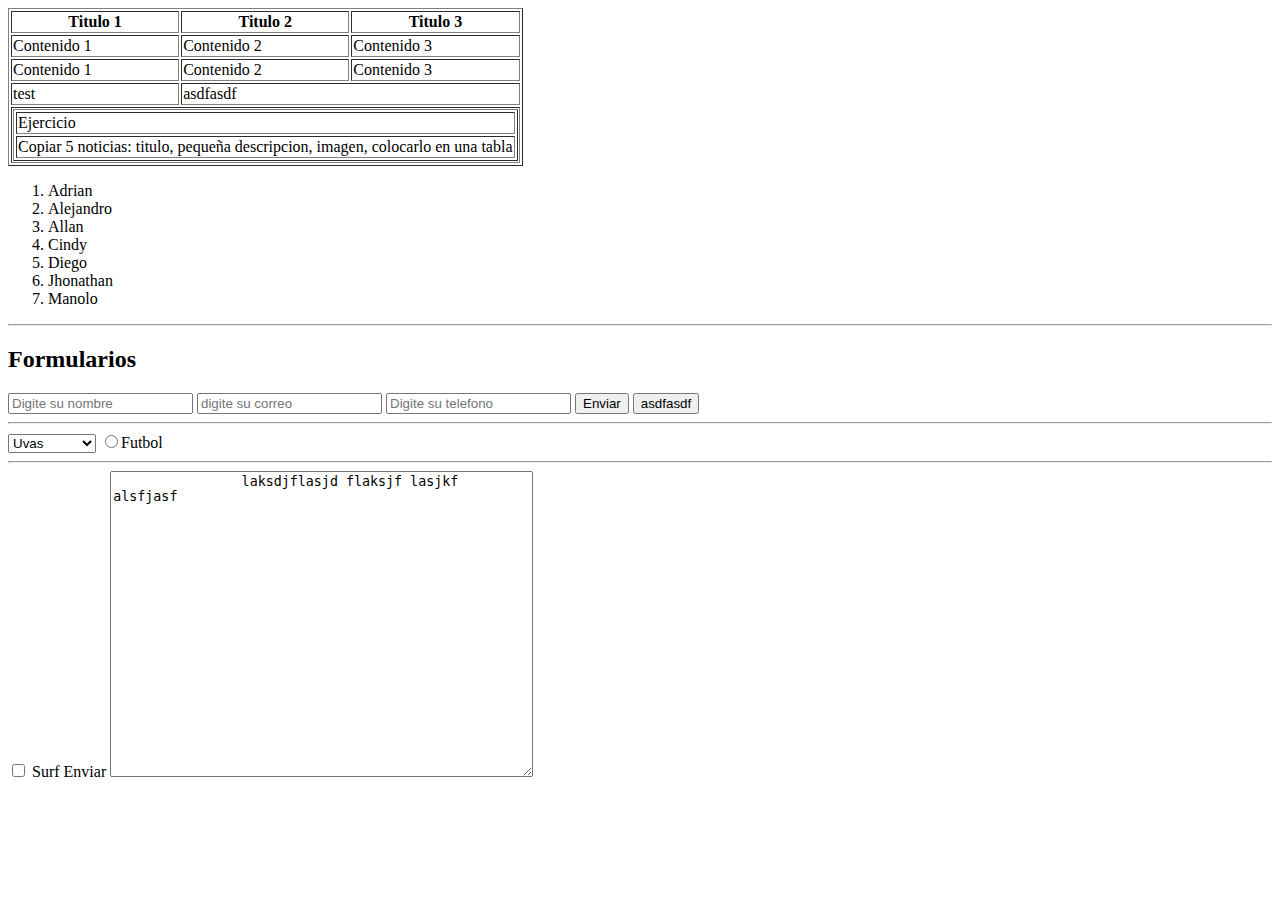
<file: index.html>
<html>
    <head>
        <title></title>
        <script>
            var numberRandom = Math.floor(Math.random() * 7) + 1;
          /*  * Este es un comentario
            */

            alert(numberRandom);

           function sendForm(){
               var secondName = document.getElementById('txtSecondName').value;
               console.log(secondName);
          
           }
           function getFruit(fruit){
                alert(fruit);
           }
        </script>
    </head>
    <body>
        <table border="1">
            <tr>
                <th>Titulo 1</th>
                <th>Titulo 2</th>
                <th>Titulo 3</th>
            </tr>
            <!--       
            <tr>
                <td>aaaaaaaaa 1</td>
                <td>ddd 2</td>
                <td>ejene</td>
            </tr>
             -->
            <tr>
                <td>Contenido 1</td>
                <td>Contenido 2</td>
                <td>Contenido 3</td>
            </tr>
            <tr>
                <td>Contenido 1</td>
                <td>Contenido 2</td>
                <td>Contenido 3</td>
            </tr>
            <tr>
                <td>test</td>
                <td colspan="2">
                    asdfasdf
                </td>
            </tr>
            <tr>
                <td colspan="3">
                    <table border="1" width="100%">
                        <thead>
                            <tr>
                            <td>Ejercicio</td>
                            </tr>
                        </thead>
                        <tbody>
                            <tr>
                                <td>Copiar 5 noticias: titulo, 
                                    pequeña descripcion, imagen, colocarlo en una tabla</td>
                            </tr>
                        </tbody>
                    </table>
                </td>
            </tr>

        </table>
        <ol>
            <li>Adrian</li>
            <li>Alejandro</li>
            <li>Allan</li>
            <li>Cindy </li>
            <li>Diego</li>
            <li>Jhonathan</li>
            <li>Manolo</li>
        </ol>
        <hr>
        <h2>Formularios</h2>
        <form>
            <input placeholder="Digite su nombre" type="text" name="txtSecondName" id="txtSecondName">
            <input placeholder="digite su correo" type="email" name="txtEmail"  id="txtEmail">
            <input placeholder="Digite su telefono" type="number" name="txtPhone" id="txtPhone" >
            <input type="button" value="Enviar">
            <input value="asdfasdf" type="submit" value="boton submit">
            <hr>
            <select id="selFruit" onchange="getFruit(this.value)">
                <option>Seleccione</option>
                <option selected="selected" value="1">Uvas</option>
                <option value="Manzana">Manzana</option>
            </select>
            <input type="radio" value="1">Futbol
            <hr>
            <input type="checkbox"> Surf
            <a onclick="sendForm()" >Enviar</a>

            <textarea cols="50" rows="20" maxlength="50">
                laksdjflasjd flaksjf lasjkf alsfjasf

            </textarea>

        </form>

    </body>

</html>
</file>
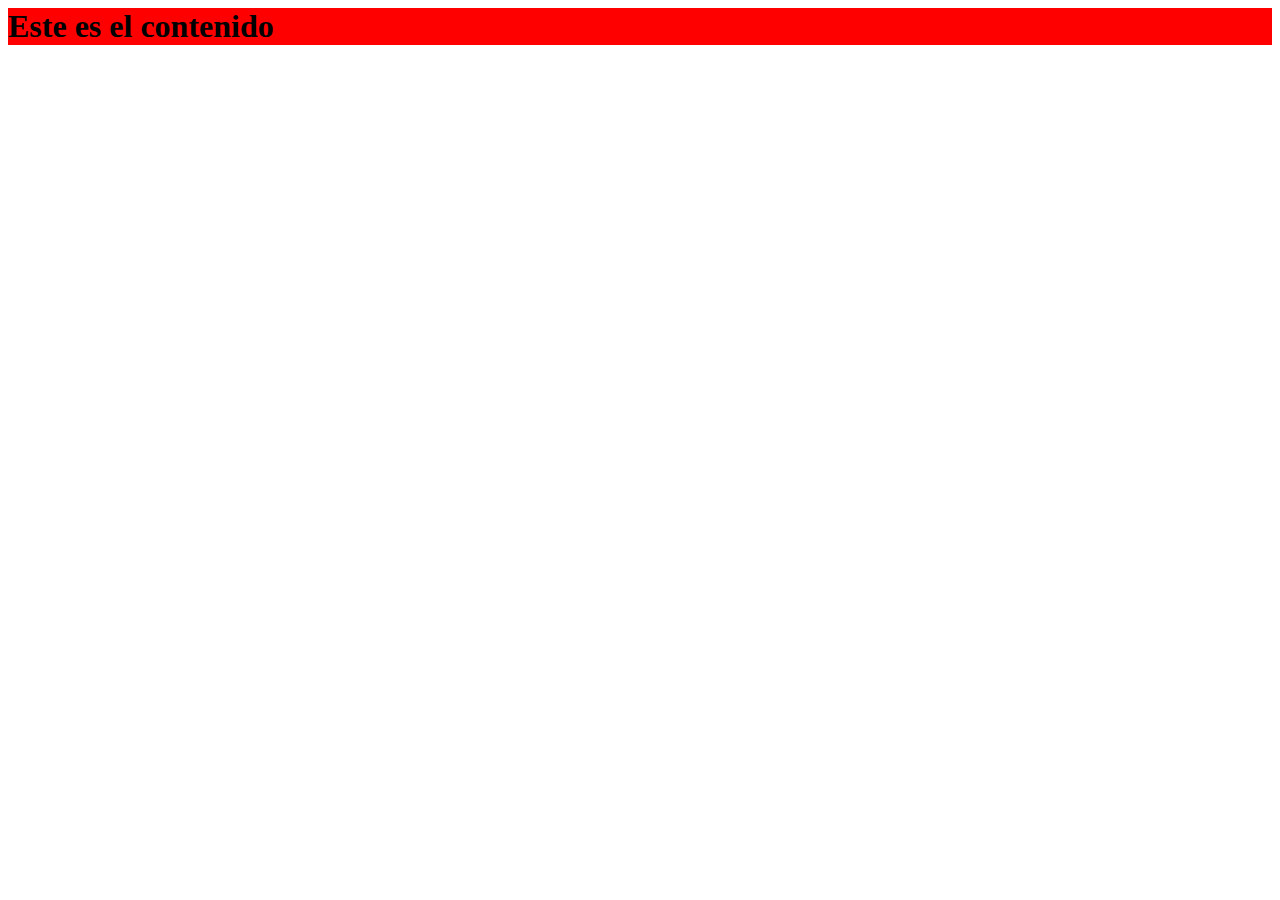
<file: 20201012.html>
<html>

    <head>
        <meta name="viewport" content="width=device-width, initial-scale=1.0">
        <link rel="stylesheet" href="css/20201012.css">
    </head>
   
<body>
<div id="divTest"><h1>Este es el contenido</h1></div>
</body>
</html>
</file>
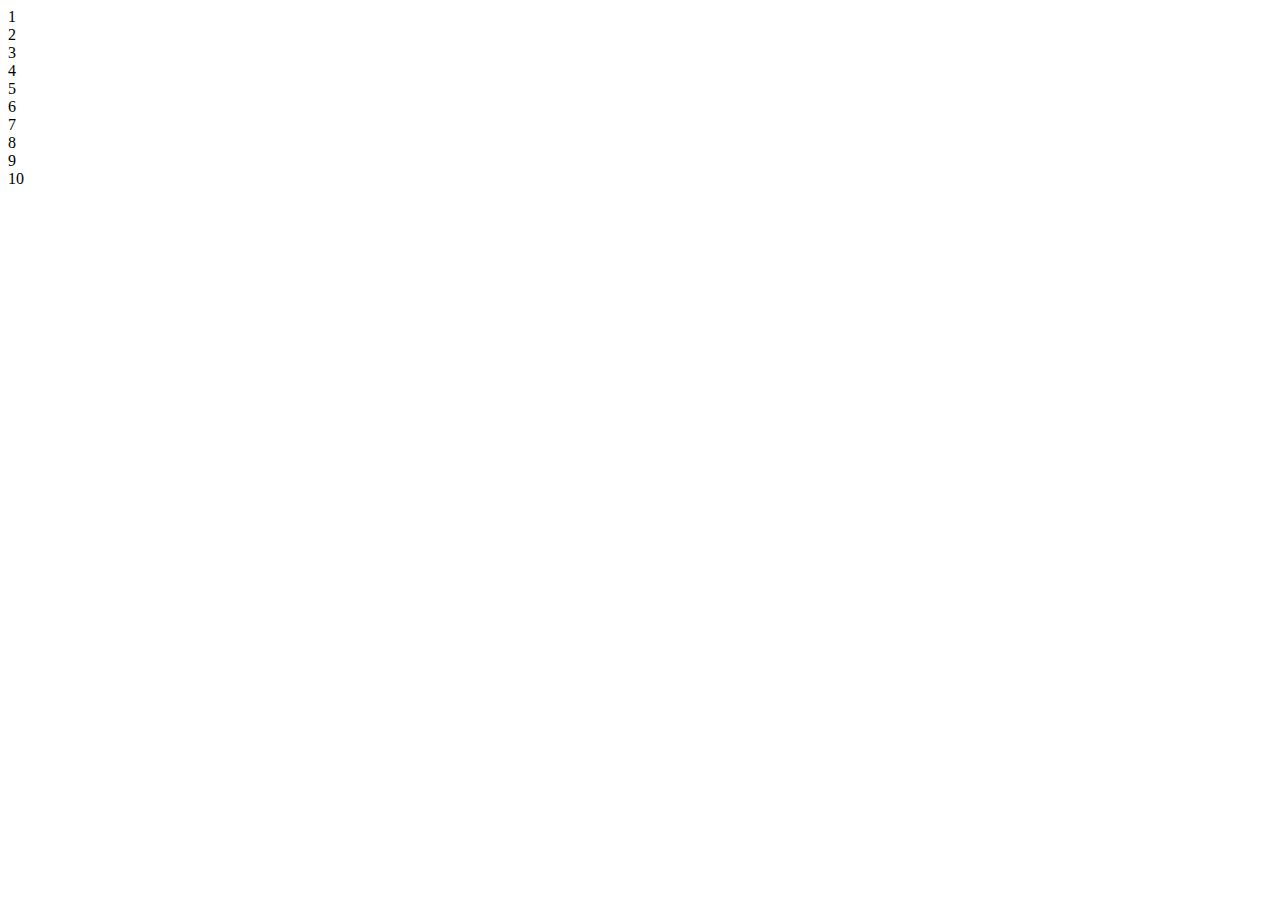
<file: 202010122.html>
<html>

    <head>
        <meta name="viewport" content="width=device-width, initial-scale=1.0">
        <link rel="stylesheet" href="css/202010122.css">
    </head>
   
<body>
    <!--
<div class="contenedor">
    <div style="order: 3;">Contenido 1</div>
    <div  style="order: 2;">Contenido 2</div>
    <div  style="order: 1;">Contenido 3</div>
</div>

-->

<div class="flex-container">
    <div>1</div>
    <div>2</div>
    <div style="flex-shrink: 0">3</div>
    <div>4</div>
    <div>5</div>
    <div>6</div>
    <div>7</div>
    <div>8</div>
    <div>9</div>
    <div>10</div>
  </div>
</body>
</html>
</file>
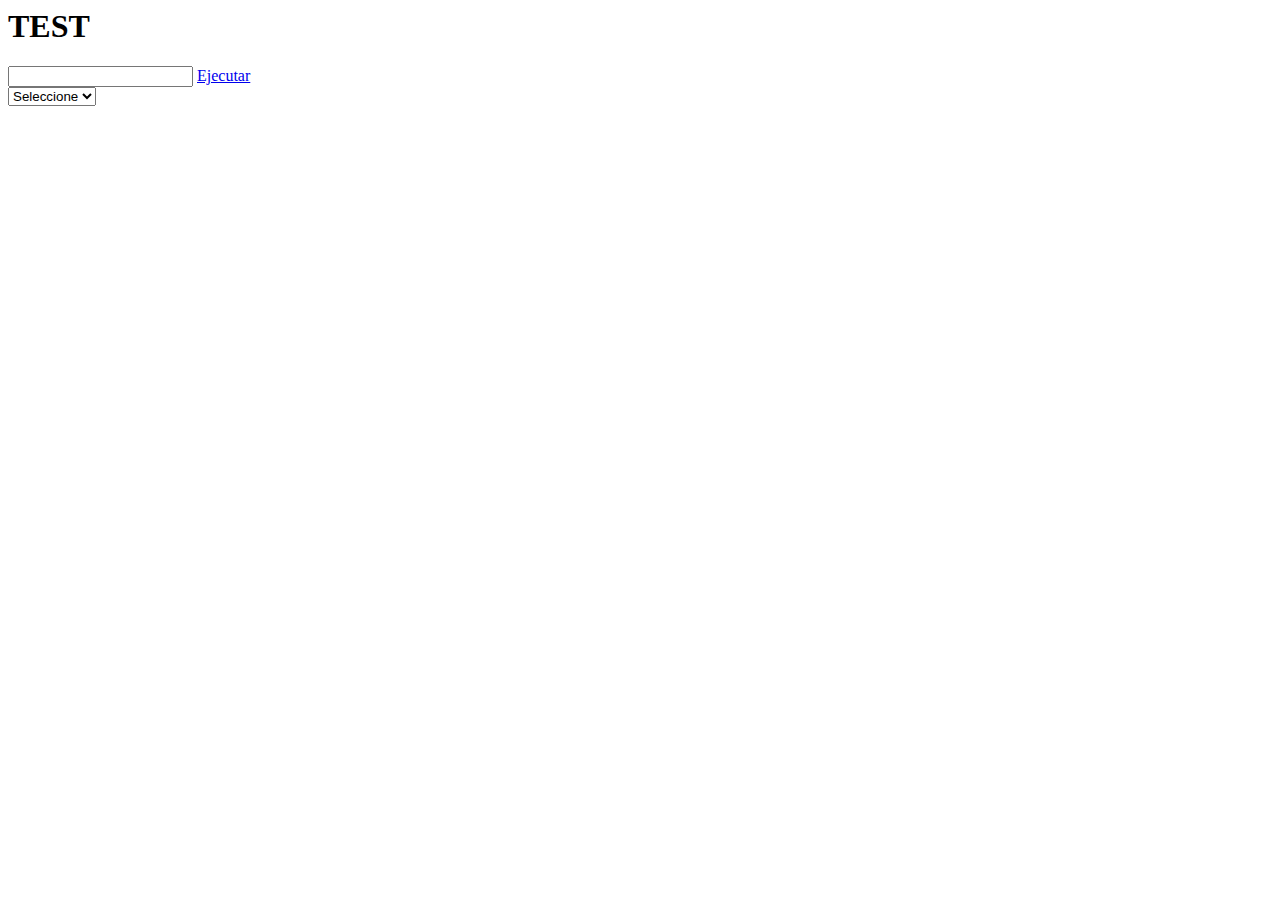
<file: 20201015.html>
<html>
    <head>
        <meta name="viewport" content="width=device-width, initial-scale=1.0">
        <script src="https://ajax.googleapis.com/ajax/libs/jquery/3.5.1/jquery.min.js"></script>

    </head>
  <script>

      $(document).ready(function(){
        //crea una etiqueta y 
        var miVariable = $('#miElemento').addClass('miClase');

        console.log(miVariable);

        $('#miLink').click(function(){
         
            $('#miElemento').html('<input type="text" value="">');


            var valorElemento = $('#correo').val('Jorge Torres');
            console.log(valorElemento);
        });

        $('#frutas').change(function(){
          alert($(this).val());
          $(this).append('<option>Mango</option>');
          $(this).prepend('<option>Mandarina</option>');
          $('#elementoOculto').show(2000, function(){
            alert('ya pasaron dos segundos')
          });
          $(this).attr('class', 'nuevaClase');
        });


        






/*

        $('p');
        $('.miClase');
        $('input:type[text]');

        */

      });

    
  </script> 
  <style>
    .otraClase{
      font-size: 30px;
      color: red;
    }
  </style>
<body>
<div >
<span id="miElemento"><h1>TEST</h1></span>
<input type="text" id="correo" name="correo">
<a href="#" id="miLink" >Ejecutar</a>
  </div>
  <select id="frutas" name="fruntas">
    <option>Seleccione</option>
    <option value="Manzanas">manzanas</option>
    <option value="5">Peras</option>
    </select>

    <h1 style="display: none;" id="elementoOculto">Elemento Oculto</h1>
</body>

</html>
</file>
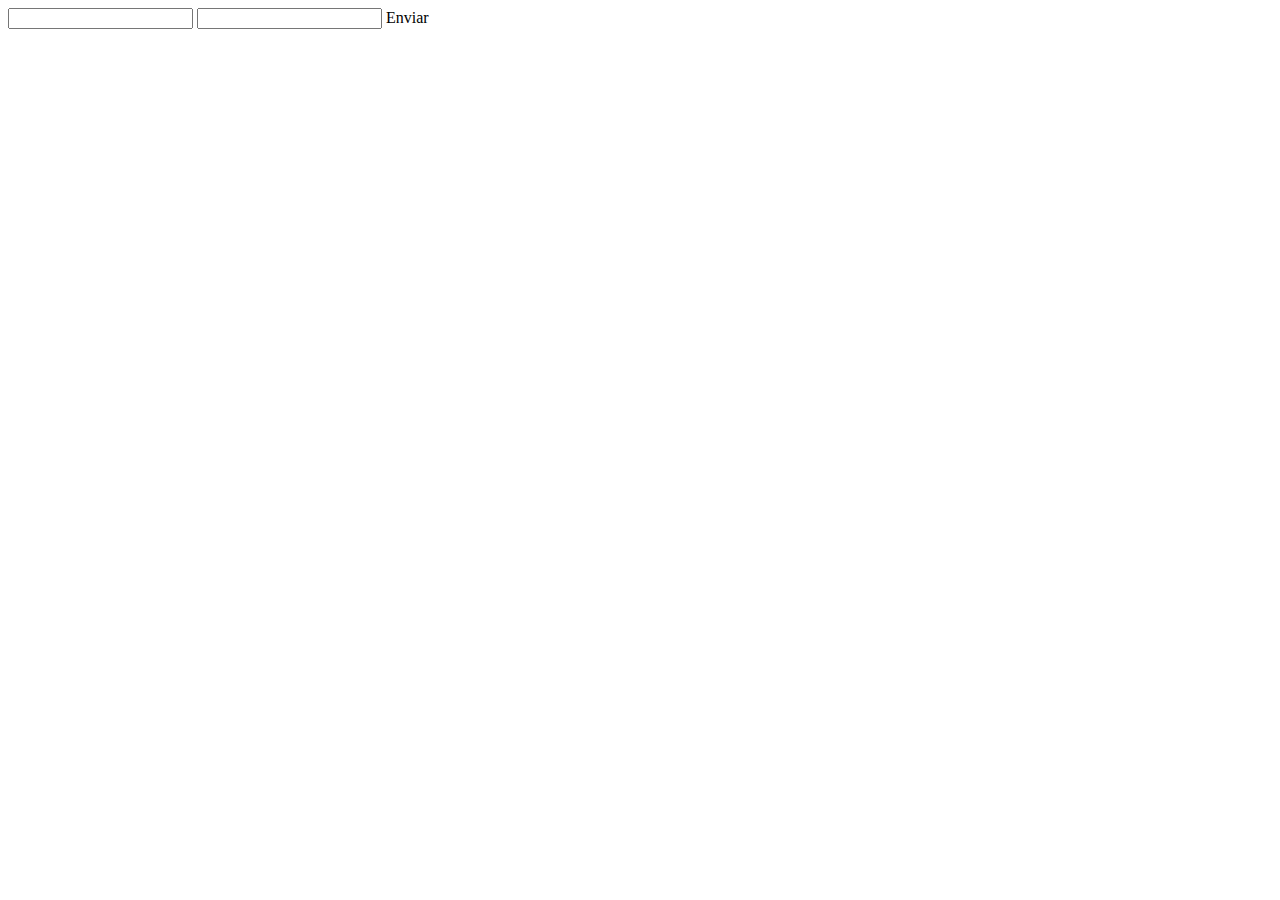
<file: 20201019.html>
<html>
    <head>
        <meta name="viewport" content="width=device-width, initial-scale=1.0">
        <script src="https://ajax.googleapis.com/ajax/libs/jquery/3.5.1/jquery.min.js"></script>

    </head>
  <script>
   $(function() {
      $('#btnEnviar').click(function(){
        var miVarible = $('#correo').val(),
            elementoH1 = $('#miElemento').text();

            $('#frmTest').serialize();


            alert($('#frmTest').serialize());
            $.post('https://google.com', {txtCorreo: miVarible, 
                                          txtElemento1: elementoH1}, 
                                          function(respuesta){
                                              if(respuesta){
                                                $('#elementoRespuesta').html(respuesta)
                                                
                                              }
                                          });

         var miVariable = '{"name":"John", "age":"30", "city":"New York"}';

         var objetoEnJson = JSON.parse(miVarible);

         $.each(miVarible, function(index, valor){
            console.log(index);
            console.log(valor.name);
         });

         console.log(objetoEnJson);


      })
    })
  </script> 
  <style>
 
  </style>
<body>
<div >
  <form id="frmTest">
<input type="text" id="miElemento" name="miElemento">
<input type="text" id="correo" name="correo">
<a id="btnEnviar">Enviar</a>
<div id="elementoRespuesta"></div>
</form>
</body>

</html>
</file>
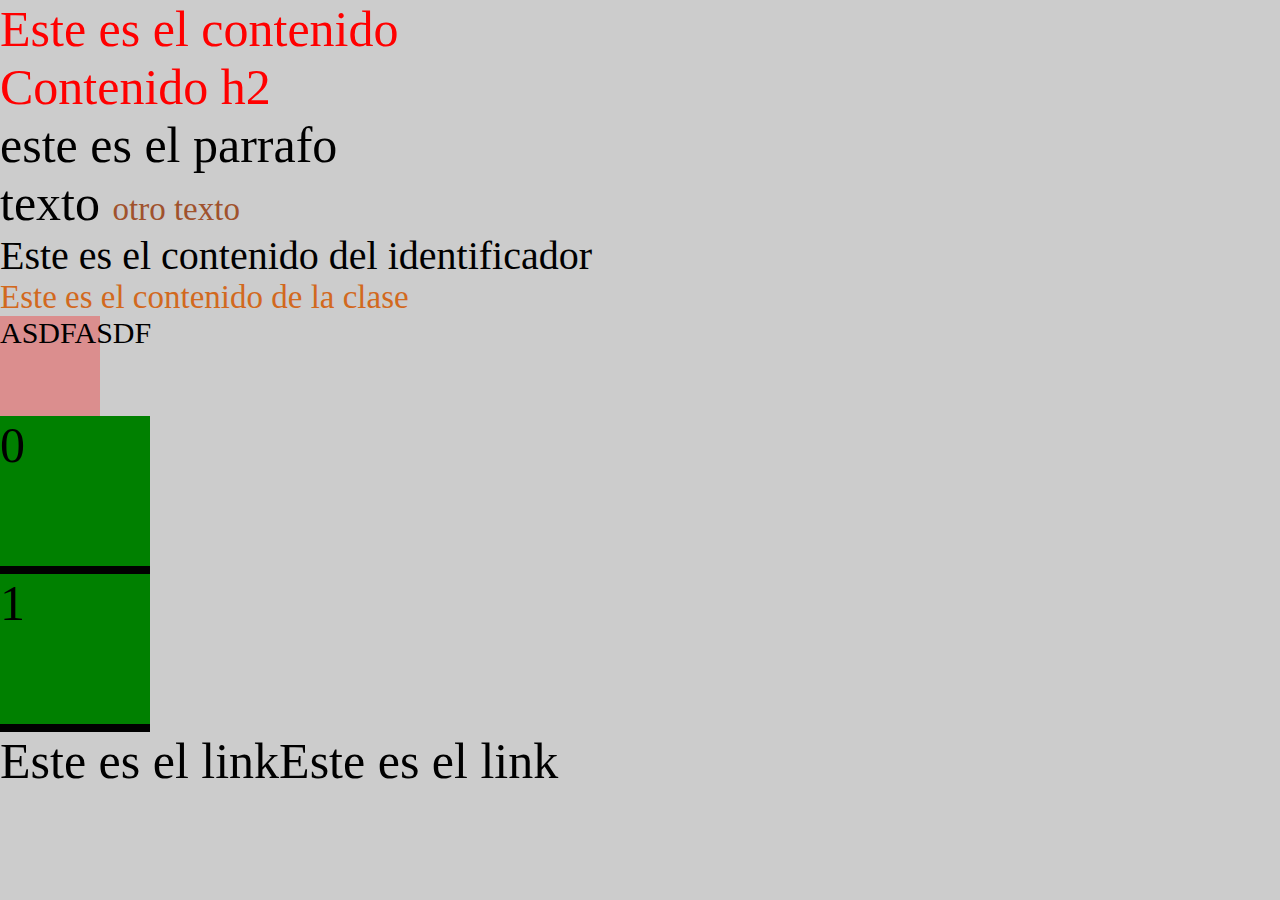
<file: claseCSS1.html>
<html>
    <head>
        <link rel="stylesheet" href="css/styles.css">
    <style>
        #miContenido{
            background-color: #CCC;
        }
    </style>
    </head>
    <body>
        <div id="miContenido" style="color: red;" >
            <h1>Este es el contenido</h1>
            <h2>Contenido h2</h2>
        </div>
        <p>este es el parrafo</p>
        <div>
            texto
            <span>otro texto</span>
        </div>
        <div id="miIdentificador">Este es el contenido del identificador</div>


        <div class="miClase">Este es el contenido de la clase</div>
        <div class="claseUnidadesDeMedida"> ASDFASDF </div>
        <div class="caja">0</div>
        <div class="caja">1</div>
        <a>Este es el link</a><a>Este es el link</a>
    </body>    
</html>
</file>
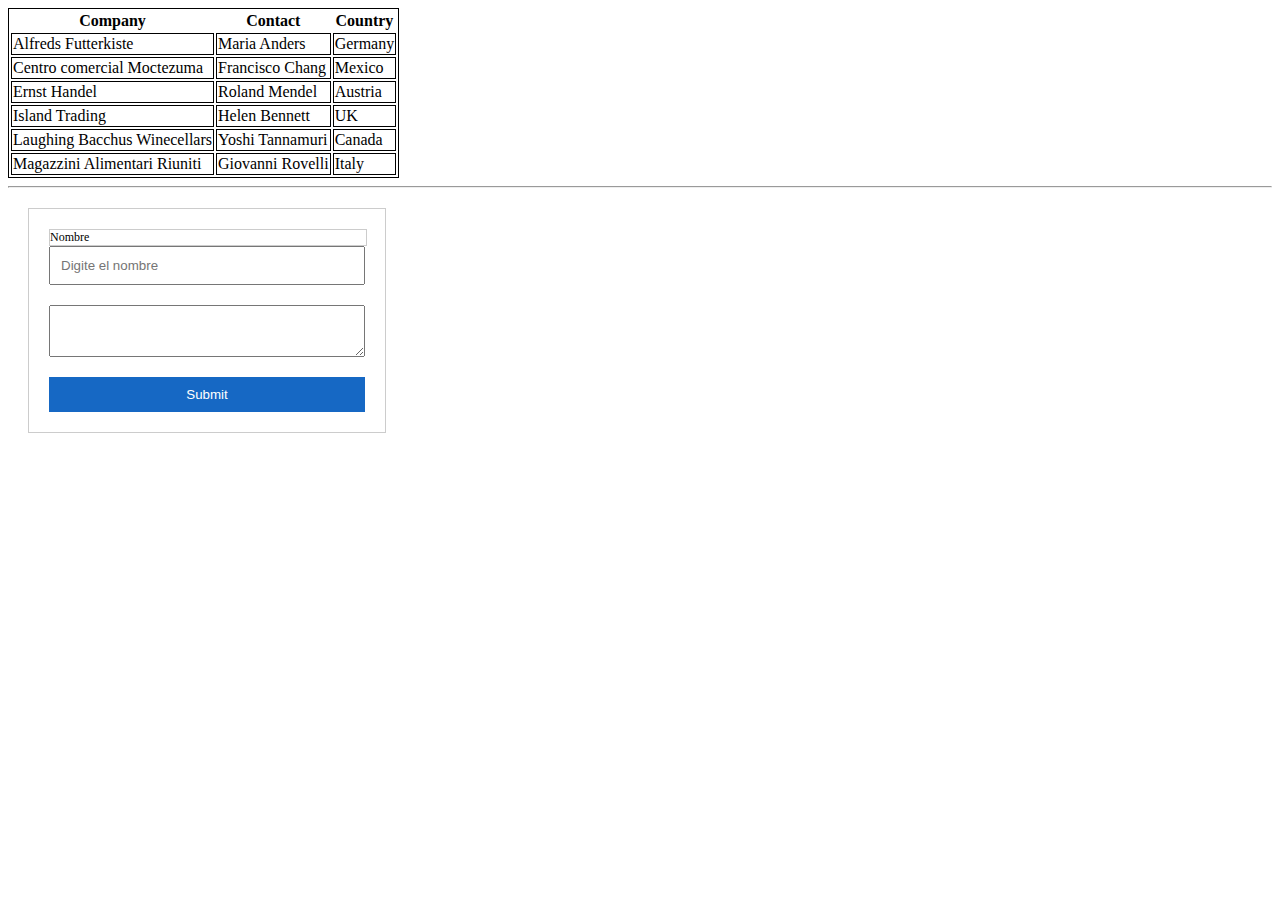
<file: claseCSS2/20201008.html>
<html>
    <head>
        <link rel="stylesheet" href="css/20201008.css">
    </head>
    <body>
        <table>
            <tr>
              <th>Company</th>
              <th>Contact</th>
              <th>Country</th>
            </tr>
            <tr>
              <td>Alfreds Futterkiste</td>
              <td>Maria Anders</td>
              <td>Germany</td>
            </tr>
            <tr>
              <td>Centro comercial Moctezuma</td>
              <td>Francisco Chang</td>
              <td>Mexico</td>
            </tr>
            <tr>
              <td>Ernst Handel</td>
              <td>Roland Mendel</td>
              <td>Austria</td>
            </tr>
            <tr>
              <td>Island Trading</td>
              <td>Helen Bennett</td>
              <td>UK</td>
            </tr>
            <tr>
              <td>Laughing Bacchus Winecellars</td>
              <td>Yoshi Tannamuri</td>
              <td>Canada</td>
            </tr>
            <tr>
              <td>Magazzini Alimentari Riuniti</td>
              <td>Giovanni Rovelli</td>
              <td>Italy</td>
            </tr>
          </table>
          <hr>
        <form>
            <label>Nombre</label>
            <input placeholder="Digite el nombre" />
            <textarea></textarea>
            <input type="submit" />

        </form>
    </body>    
</html>
</file>
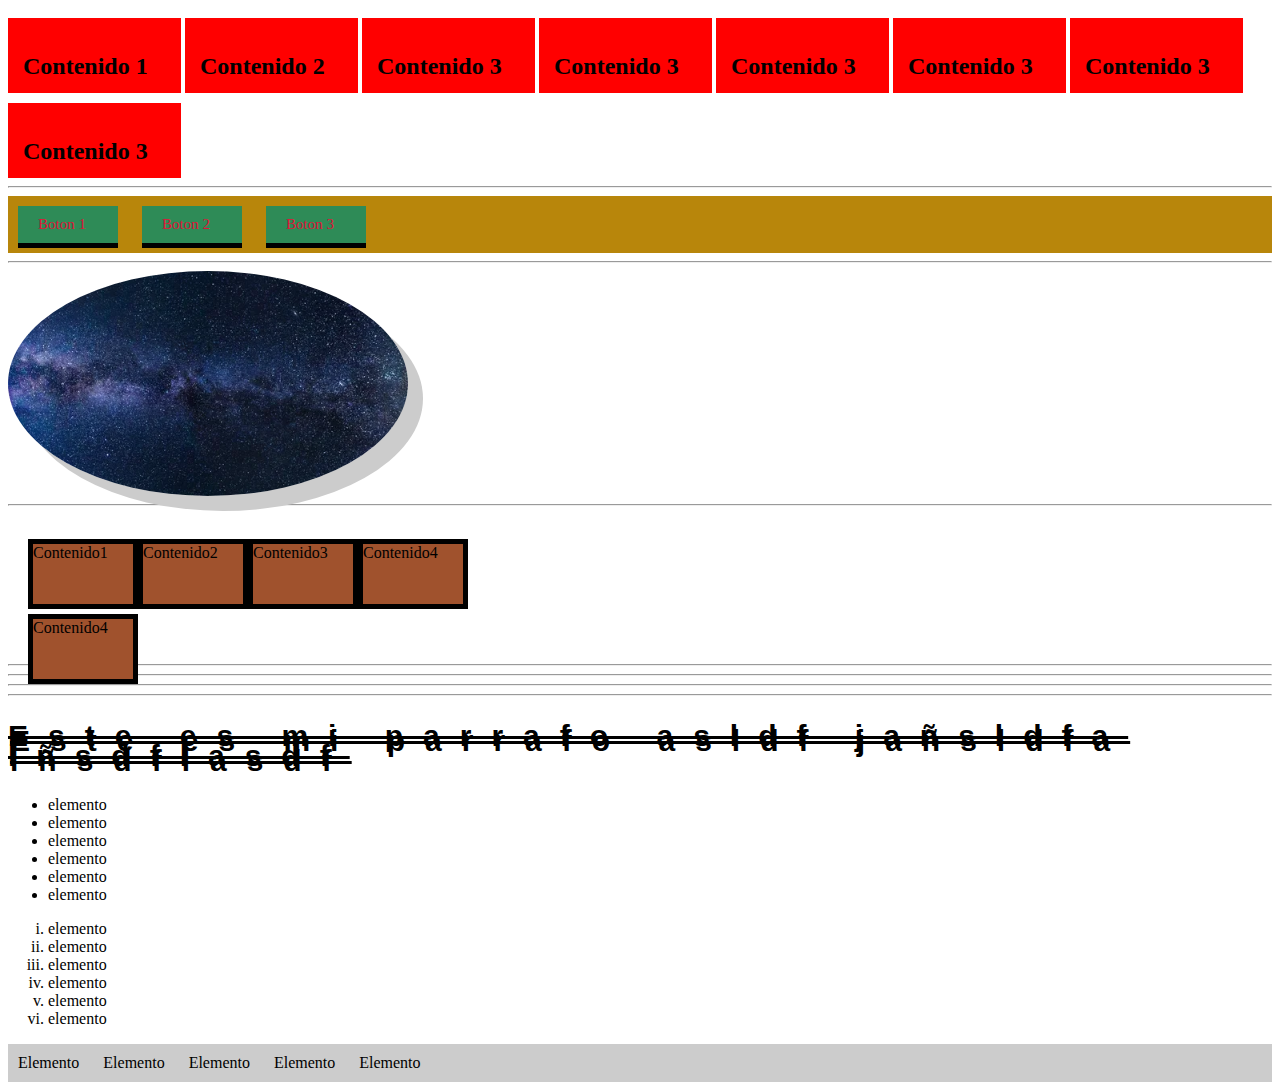
<file: claseCSS2/claseCSS1.html>
<html>
    <head>
        <link rel="stylesheet" href="css/styles.css">
    <style>
        #miContenido{
            background-color: #CCC;
        }
    </style>
    </head>
    <body>
        <div class="div1"><h2>Contenido 1</h2> </div>
        <div class="div1"><h2>Contenido 2</h2> </div>
        <div class="div1"><h2>Contenido 3</h2> </div>
        <div class="div1"><h2>Contenido 3</h2> </div>
        <div class="div1"><h2>Contenido 3</h2> </div>
        <div class="div1"><h2>Contenido 3</h2> </div>
        <div class="div1"><h2>Contenido 3</h2> </div>
        <div class="div1"><h2>Contenido 3</h2> </div>
        <hr>
        <div style="background-color: darkgoldenrod;">
        <a href="#" class="miLink">Boton 1</a>
        <a  href="#" class="miLink">Boton 2</a>
        <a  href="#" class="miLink">Boton 3</a>
        </div>
        <hr>
        <div class="contImagen">
            <img src="img/milky.webp">
        </div>
        <hr>

        <div class="div2">Contenido1</div>
        <div class="div2">Contenido2</div>
        <div class="div2">Contenido3</div>
        <div class="div2">Contenido4</div>
        <div style="clear: both;"></div>
        <div class="div2">Contenido4</div>
        <div style="clear: both;">
        <hr><hr><hr><hr>
        <p id="miParrafo">Este es mi parrafo asldf jañsldfa lñsdflasdf</p>
            <ul>
                <li>elemento</li>
                <li>elemento</li>
                <li>elemento</li>
                <li>elemento</li>
                <li>elemento</li>
                <li>elemento</li>
            </ul>

            <ol>
                <li>elemento</li>
                <li>elemento</li>
                <li>elemento</li>
                <li>elemento</li>
                <li>elemento</li>
                <li>elemento</li>
            </ol>


            <div>
                <ul class="menu">
                    <li><a>Elemento</a></li>
                    <li><a>Elemento</a></li>
                    <li><a>Elemento</a></li>
                    <li><a>Elemento</a></li>
                    <li><a>Elemento</a></li>
                </ul>
            </div>    
    </body>    
</html>
</file>
<file: css/20201012.css>
#divTest{
    background-color: red;
}


@media only screen and (max-width: 650px){
    #divTest{
        background-color: blue;
    }
    .divClass{
        /* aqui el codigo */
        font-size: 14px;
    }   
}

/**
320px — 480px: Mobile devices
481px — 768px: iPads, Tablets
769px — 1024px: Small screens, laptops
1025px — 1200px: Desktops, large screens
1201px and more —  Extra large screens, TV


Practica:  Elaborar una pagina html de un articulo: titulo, subtitulo, imagen y descripcion
            - Mobile
            - Tablet
            - Laptop
**/
</file>
<file: css/202010122.css>
/*
body {
    display: flex;
    
    flex-direction: column;
    min-height: 100vh; 
  }
  */

.contenedor > div{
    background-color: #CCC;
    font-size: 20px;
   
    
    width: 100px;
    margin: 10px;
    /**text-align: center;*/
   /** align-items: center; */

}

.contenedor{
    display: flex;
   /* flex-direction: column; */
    /* flex-direction: row; */
     /*  flex-direction: row-reverse; */
   /*flex-direction: row-reverse;*/
   /* justify-content: center; */
    height: 100px;
    width: 350px;
}
</file>
<file: css/styles.css>
/*selector universal*/
* {
    margin: 0;
    padding: 0;
    background-color: #CCC;
    font-size: 50px;
}


/* Selectores de etiqueta*/
p{
   /** font-size: 24px; */
}

h1, h2, h3, h4{
    font-weight: 400;
}

/* Selectores descendentes */
div span{
    color: sienna;
    font-size: 33px;
}

/* Selectro de indentificador */
#miIdentificador{
    font-size: 40px;
}


/* Selector de clase */
.miClase{
    font-weight: 500;
    font-size: 33px;
    color: chocolate;
}

/* Elaborar codigo HTML con una lista de las 
Principales 5 noticias y al tercer elemento de la 
lista colocarle con color y tamaño diferente. 
Color de fondo del body en gris.*/

.claseUnidadesDeMedida{
    width: 100px;
    height: 100px;
    background-color: rgba(255,  0, 0, 0.3);
    font-size: 30px;
    /*Abosolutas*/
    /* CM */
   /** font-size: 2cm; */
    /* pulgadas */
   /** font-size: 2in; */
    /** Relativas */
    /* pixeles
    font-size: 12px;
     pixeles 
    font-size: 50%;
     */

}

.claseUnidadesDeMedida p{
    font-size: 0.6rem;
}

.caja{
    width: 150px;
    height: 150px;
    background:green;
    border-bottom: solid 8px #000;
}
</file>
<file: claseCSS2/css/20201008.css>
table{
    border: 1px solid #000;
}

table td{
    border: 1px solid #000;
   
}

table tr:hover{
    background-color: #ccc;
}

table td:hover{
    background-color: #000;
    color: #FFF;
}

form{
    width: 25%;
    border: 1px solid #CCC;
    margin: 20px;
    padding: 20px;
}

label{
    font-size: 12px;
    display: block;
    width: 100%;
    border: 1px solid #ccc;
}

input, textarea{
    margin-bottom: 20px;
    width: 100%;
    padding: 10px;
}

input:focus, text:focus{
    border: 1px solid #1668C4;
}

textarea{
    resize: vertical;
    max-height: 100px;
    min-height: 30px;
}

input[type="submit"]{
    margin-bottom: 0px;
    background-color: #1668C4;
    color: #FFF;
    border: none;
}

input[type="submit"]:hover{
    background-color: #4A88F4;
    cursor: pointer;
}
</file>
<file: claseCSS2/css/styles.css>
body{
    /*
    background-image: url("../img/Background-clouds.jpg");
    background-repeat: no-repeat;
    */
}
.div1{
    width: 158;
    height: 60px;
    background-color:  red;
    display: inline-block;
    margin-top: 10px;
    padding-left: 15px;
    padding-top: 15px;
}

.miLink{
    background-color: seagreen;
    width: 60px;
    display: inline-block;
    text-decoration: none;
    color: #000;
    margin: 10px 10px 10px 10px;
    padding: 10px 20px;
    box-shadow: 0px 5px 0px #000;
}

a:link{
    color: #DF1338;
    font-size: 15px;
}

a:visited{
    text-decoration: underline;
    font-size: 30px;
    background: #000;
    color: #FFF;
}


a:active{
    background-color: #FF8000;
}

a:hover{
    text-decoration: underline;
    font-size: 30px;
    background-color: #FFF;
    color: #000;
}

.contImagen{
    width: 800px;

}

img{
    width: 400px;
    margin: auto;
    border-radius: 50%;
    box-shadow: 15px 15px 0px #ccc;
}

#listas ul{
    list-style-type: circle;
    list-style-position: inside;
}

ol{
    list-style-type: lower-roman;
}

.menu{
    width: 100%;
    background-color: #CCC;
    list-style: none;
    margin:0;
    padding: 0;;
}

.menu li{
    display: inline-block;
}
.menu li a{
    padding: 10px 10px;
    display: inline-block;
    color: #000;
}
.menu li a:hover{
    background-color: blue;
    color: #000
}









.div2{
    width: 100px;
    height: 60px;
    margin-top: 5px;
    border: solid 5px #000;
    background-color: sienna;
    position: relative;
    top: 20px;
    left: 20px;
    float: left;
}

#miParrafo{
    font-family: "Helvetica", "Arial", "Verdana";
    font-size: 30;
    font-weight: 600;
    line-height: 20px;
    text-decoration: line-through;
    letter-spacing: 20px;
    text-shadow: 2px 5px #000;
}
</file>
